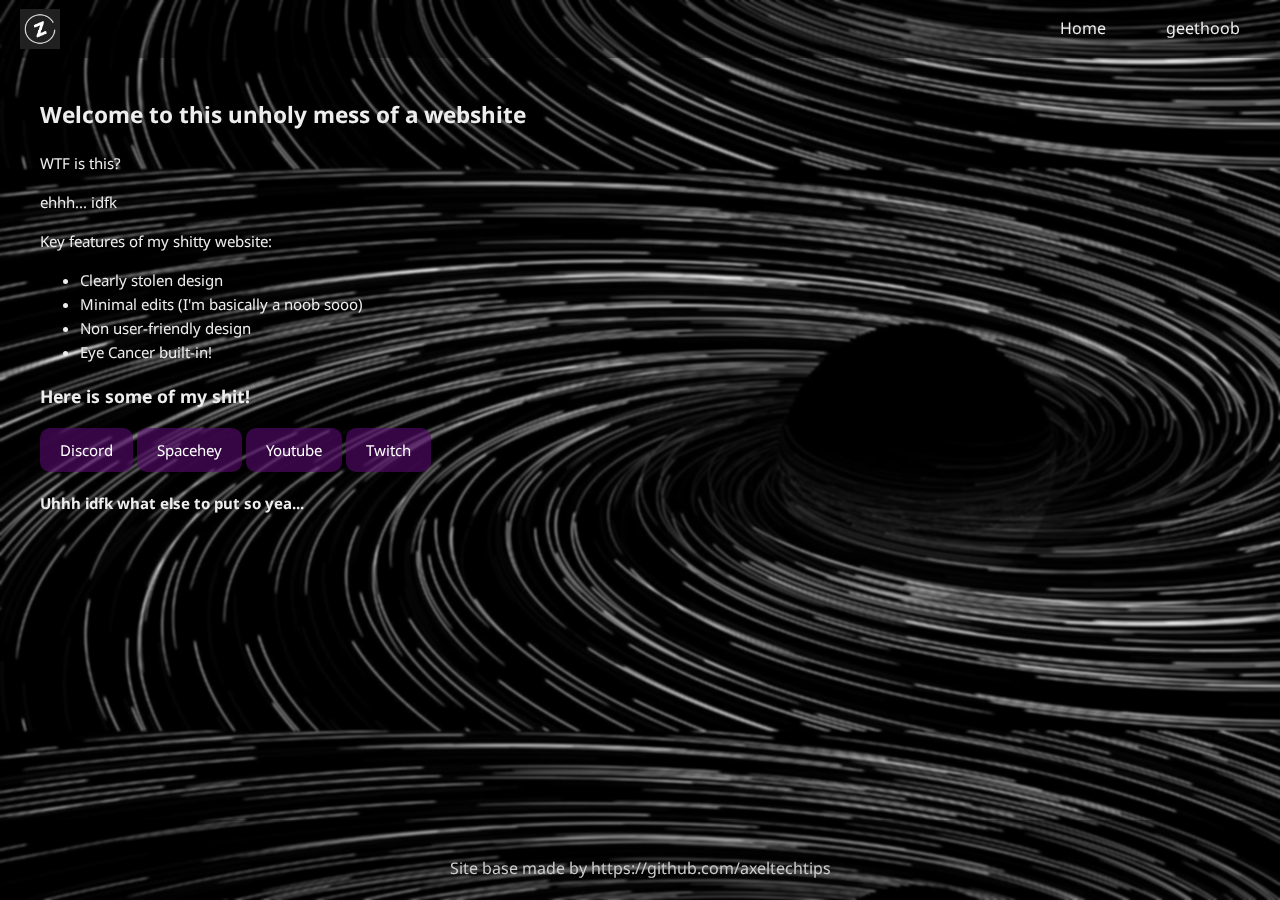
<file: index.html>
<!DOCTYPE html>
<html lang="en">

<head>
    <meta charset="UTF-8">
    <meta name="viewport" content="width=device-width, initial-scale=1.0">
    <meta property="og:title" content="zmax's bullshit">
    <meta property="og:description" content="A Mess of a webshite">
    <meta property="og:image" content="img_logo.png">
    <meta property="og:url" content="https://starixproject.lol">
    <link rel="preconnect" href="https://fonts.googleapis.com">
    <link rel="preconnect" href="https://fonts.gstatic.com" crossorigin>
    <link rel="icon" type="image/x-icon" href="img_logo.png">
    <link href="https://fonts.googleapis.com/css2?family=Noto+Sans&display=swap" rel="stylesheet">
    <link href="styles.css" rel="stylesheet">
    <title>zmax's Bullshit</title>
</head>

<body>
    <nav class="navbar">
        <img src="img_logo.png" alt="my dumbass pfp" class="logo">
        <div class="navbar-right">
            <a href="index.html">Home</a>
            <a href="https://github.com/zmax96">geethoob</a>
        </div>
    </nav>

    <div class="container">
        <div class="content">
            <h2>Welcome to this unholy mess of a webshite</h2>
            <p>WTF is this?</p>
            <p>ehhh... idfk</p>
            <p>Key features of my shitty website:</p>
            <ul>
                <li>Clearly stolen design</li>
                <li>Minimal edits (I'm basically a noob sooo)</li>
                <li>Non user-friendly design</li>
                <li>Eye Cancer built-in!</li>
            </ul>
            <h3>Here is some of my shit!</h3>
            <a class="uni-button" href="https://discord.gg/a4gFkeXNkC">Discord</a>
            <a class="uni-button" href="https://spacehey.com/777zmax">Spacehey</a>
            <a class="uni-button" href="https://www.youtube.com/@zmax777">Youtube</a>
            <a class="uni-button" href="https://www.twitch.tv/zmax98r">Twitch</a>
            <h4>Uhhh idfk what else to put so yea...</h4>
        </div>
    </div>

    <footer>
        <p>Site base made by https://github.com/axeltechtips</p>
    </footer>
</body>

</html>
</file>
<file: styles.css>
/* universal styles */

body {
  font-family: 'Noto Sans', sans-serif;
  margin: 0;
  padding: 0;
  background-image: url(4k-black-hole-blue-event-horizon-59jd29jf5a68v6jt-1072800992.jpg);
  background-size:contain;
  background-position: center;
  backdrop-filter: blur(1px);
  background-color: #33333300;
  color: #eee;
  line-height: 1.6;
  display: flex;
  flex-direction: column;
  min-height: 100vh;
}

.container {
  padding-bottom: 20px;
  box-sizing: border-box; 
  background-color: #33333300;
}

.navbar {
  background-color: #00000063;
  backdrop-filter: blur(3px);
  overflow: hidden;
  display: flex;
  align-items: center;
  justify-content: space-between;
  padding: 14px 20px;
  height: 30px;
}

.navbar a {
  color: #eee;
  text-align: center;
  padding: 14px 20px;
  text-decoration: none;
  border-radius: 20px;
}

.navbar a:hover {
  background-color: #00000071;
  color: #fff; /* Change color on hover */
}

.navbar .logo {
  height: 40px;
}

.navbar .navbar-right {
  display: flex;
}

.navbar .navbar-right a {
  margin-left: 20px;
}

.content {
  max-width: 1200px;
  margin: 0 auto;
  padding: 20px;
  border-radius: 5px;
  font-size: 15px;
}

footer {
  background-color: #00000050;
  backdrop-filter: blur(3px);
  padding: 20px 0;
  text-align: center;
  color: #ccc;
  margin-top: auto;
  width: 100%;
  height: 40px;
}

footer a {
  color: #ccc;
  text-decoration: none;
}

footer a:hover {
  text-decoration: underline;
}

/* download elements */

.download-button {
  display: inline-block;
  padding: 10px 20px; 
  background-color: #4caf50;
  color: #fff;
  text-decoration: none;
  border-radius: 10px;
  transition: background-color 0.3s ease-in-out;
}

.download-button:hover {
  background-color: #388e3c;
}

/* universal buttons */

.uni-button {
  display: inline-block;
  padding: 10px 20px; 
  background-color: #5a0b7296;
  color: #fff;
  text-decoration: none;
  border-radius: 10px;
  transition: background-color 0.3s ease-in-out;
}

.uni-button:hover {
  background-color: #5a0b7296;
}

/* img on index.html */

.scrnsht {
  border-radius: 10px;
  width: 1024px;
  height: 576px;
}
</file>
